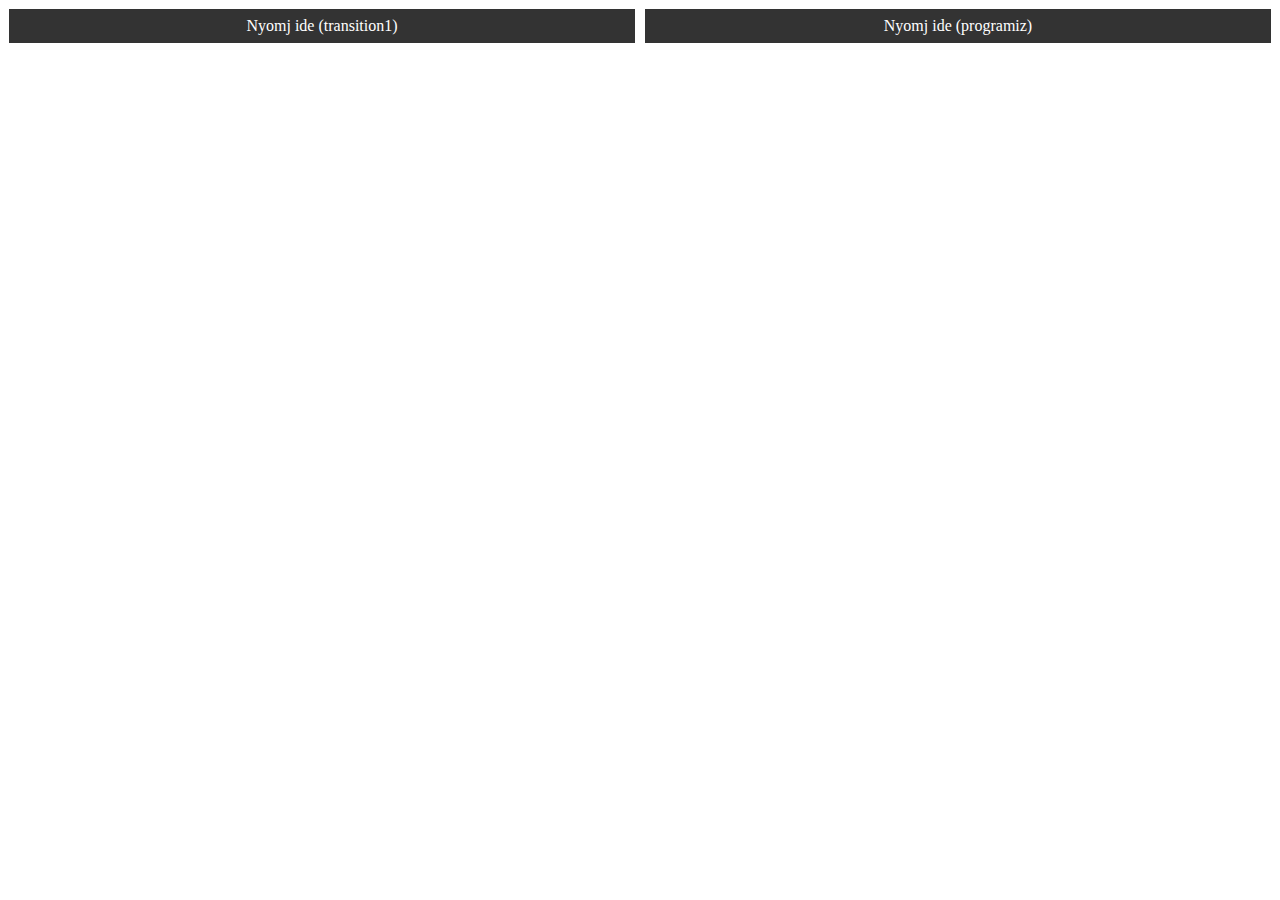
<file: index.html>
<!DOCTYPE html>
<html lang="en">
<head>
    <meta charset="UTF-8">
    <meta name="viewport" content="width=device-width, initial-scale=1.0">
    <title>Document</title>
    <link rel="stylesheet" href="styles.css">
    <script src="js.js"></script>
</head>
<body>
  
    <nav>
        <a onclick = myAlert() href="transition1.html">Nyomj ide (transition1)</a>
        <a onclick = myAlert() href="programiz.html">Nyomj ide (programiz)</a>
    </nav>
</body>
</html>
</file>
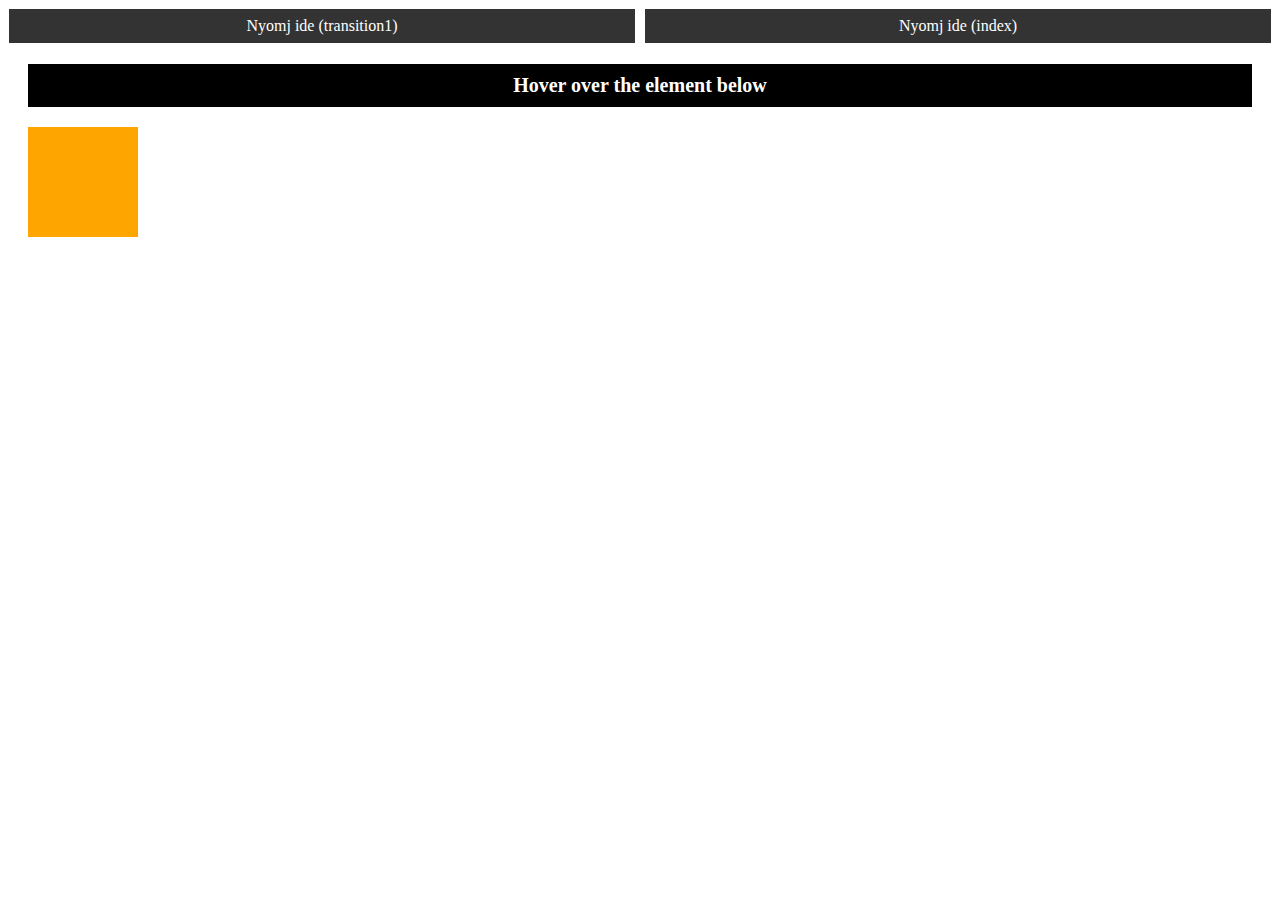
<file: programiz.html>
<!DOCTYPE html>
<html lang="en">

    <head>
        <meta charset="UTF-8" />
        <meta name="viewport" content="width=device-width, initial-scale=1.0" />
        <link rel="stylesheet" href="programiz.css"  />
        <link rel="stylesheet" href="styles.css"  />
        <script src="js.js"></script>
        
        <title>CSS transition-duration</title>
    </head>

    <body>
        <nav>
            <a onclick = myAlert() href="transition1.html">Nyomj ide (transition1)</a>
            <a onclick = myAlert() href="index.html">Nyomj ide (index)</a>
        </nav>
            <p>Hover over the element below </p>
            <div class="box"></div>

    </body>

</html>
</file>
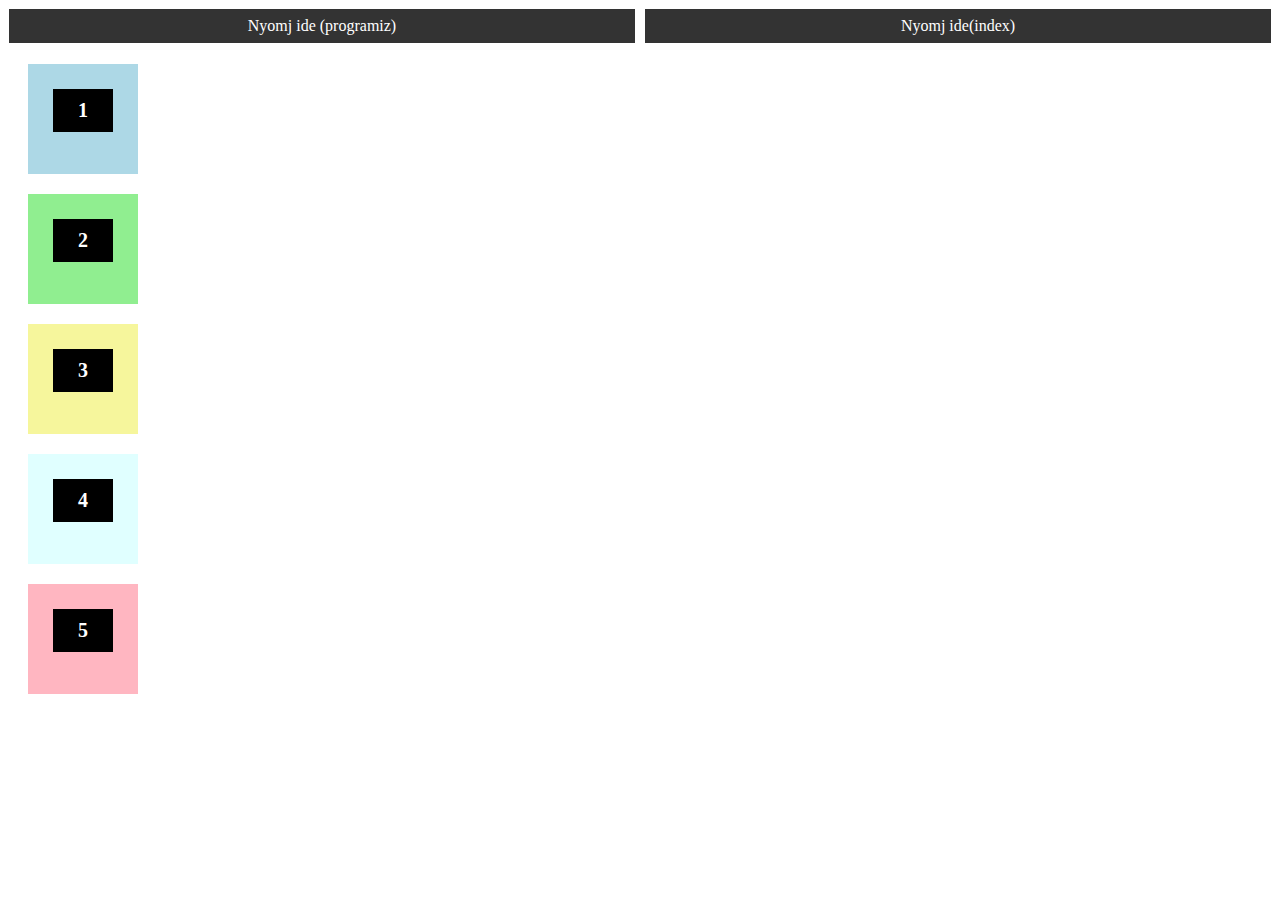
<file: transition1.html>
<!DOCTYPE html>
<html lang="en">
<head>
    <meta charset="UTF-8">
    <meta name="viewport" content="width=device-width, initial-scale=1.0">
    <title>CSS Transitions</title>
    <link rel="stylesheet" href="styles.css">
    <script src="js.js"></script>
    
</head>
<body>
    <nav>
        <a onclick = myAlert() href="programiz.html">Nyomj ide (programiz)</a>
        <a onclick = myAlert() href="index.html">Nyomj ide(index)</a>
    </nav>
    <div class="box box1"><p>1</p></div>
    <div class="box box2"><p>2</p></div>
    <div class="box box3"><p>3</p></div>
    <div class="box box4"><p>4</p></div>
    <div class="box box5"><p>5</p></div>
    <!-- <a href="index.html">Home 🏠︎</a> -->

</body>

</html>
</file>
<file: styles.css>
.box {
    padding: 5px;
    width: 100px;
    height: 100px;
    margin: 20px;
}

.box1 {
    background-color: lightblue;
}

.box1:hover {
    background-color: lightcoral;
}

.box2 {
    background-color: lightgreen;
    transition: transform 1s ease;
}

.box2:hover {
    transform: rotate(45deg);
}

.box3 {
    background-color: rgb(246, 246, 156);
    /* transition: width 2s ease, height 2s ease, background-color 2s ease; */
    transition: all 2s ease;
}

.box3:hover {
    width: 200px;
    height: 200px;
    background-color: lightsalmon;
}

.box4 {
    background-color: lightcyan;
    transition: transform 2s ease;
}

.box4:hover {
    transform: translateX(200px);
}

.box5 {
    background-color: lightpink;
}

.box5:hover {
    width: 200px;
    height: 200px;
    background-color: lightseagreen;
}

p {
    font-size: 20px;
    font-weight: bold;
    color: white;
    text-align: center;
    padding: 10px;
    background-color: black;
    margin: 20px;
}

nav {
    display: flex;
    gap: 0.5rem;
  }
  
  a {
    flex: 1;
    background-color: #333;
    color: #fff;
    border: 1px solid;
    padding: 0.5rem;
    text-align: center;
    text-decoration: none;
    transition: all 0.5s ease-out;
  }
  
  a:hover,
  a:focus {
    background-color: #fff;
    color: #333;
  }
</file>
<file: programiz.css>
div.box {
    width: 100px;
    height: 100px;
    background-color: orange;
    transition-property: background-color;

    /* specifies the duration for transition to complete */
    transition-duration: 1s;
}

/* styles while hovering element*/
.box:hover {
    background-color: red;
}
</file>
